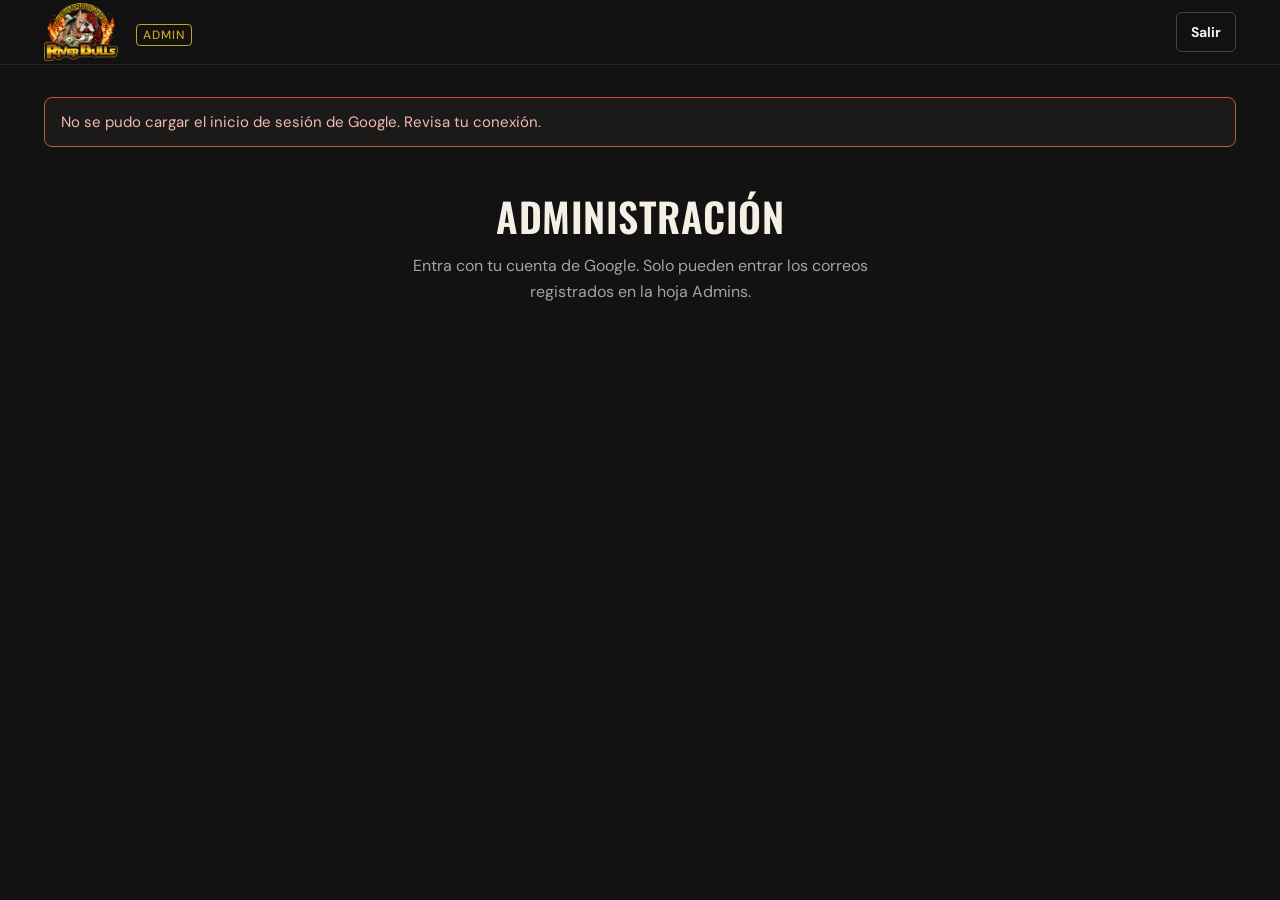
<file: admin.html>
<!doctype html>
<html lang="es">
<head>
<meta charset="utf-8">
<meta name="viewport" content="width=device-width, initial-scale=1, viewport-fit=cover">
<meta name="robots" content="noindex, nofollow">
<title>RiverBulls | Administración</title>
<link rel="icon" type="image/png" href="img/favicon.png">
<link rel="preconnect" href="https://fonts.googleapis.com">
<link rel="preconnect" href="https://fonts.gstatic.com" crossorigin>
<link href="https://fonts.googleapis.com/css2?family=Oswald:wght@500;600&family=DM+Sans:wght@400;500;700&display=swap" rel="stylesheet">
<link rel="stylesheet" href="css/estilos.css?v=3">
<link rel="stylesheet" href="css/admin.css?v=3">
</head>
<body class="admin">

<header class="top">
  <div class="wrap">
    <a class="marca" href="./" aria-label="Ir a la web">
      <img class="logo" src="img/logo.webp" alt="" width="640" height="500" onload="this.parentElement.classList.add('con-logo')" onerror="this.remove()">
      <b><span data-marca>RiverBulls</span> <small class="tag-admin">Admin</small></b>
    </a>
    <div class="sesion" id="sesion" hidden>
      <span id="quien"></span>
      <button class="btn btn-linea btn-chico" id="salir">Salir</button>
    </div>
  </div>
</header>

<main class="wrap admin-main">
  <p class="aviso" id="aviso" role="status" hidden></p>

  <section id="vistaLogin" class="login" hidden>
    <h1>Administración</h1>
    <p class="sub">Entra con tu cuenta de Google. Solo pueden entrar los correos registrados en la hoja Admins.</p>
    <div id="botonGoogle"></div>
  </section>

  <section id="vistaPanel" hidden>
    <div class="tarjetas" id="tarjetas"></div>

    <div class="bloque">
      <div class="bloque-cab">
        <h2>Visitas por hora</h2>
        <p class="sub">Últimos 30 días, hora de Lima.</p>
      </div>
      <div class="horas" id="horas" role="img" aria-label="Gráfico de visitas por hora del día"></div>
    </div>

    <div class="bloque">
      <div class="bloque-cab">
        <h2>Cachorros</h2>
        <p class="sub">Cambia el estado o registra una venta. Los vendidos desaparecen de la web al instante.</p>
      </div>
      <div class="lista" id="listaActivos"></div>
    </div>

    <div class="bloque">
      <div class="bloque-cab"><h2>Vendidos</h2></div>
      <div class="lista" id="listaVendidos"></div>
    </div>
  </section>
</main>

<dialog id="dlgVenta" aria-labelledby="ventaTitulo">
  <form class="form-contacto" id="formVenta" novalidate>
    <button type="button" class="cerrar" data-cerrar aria-label="Cerrar"><svg width="18" height="18" viewBox="0 0 24 24" fill="none" stroke="currentColor" stroke-width="2" stroke-linecap="round" aria-hidden="true"><path d="M6 6l12 12M18 6L6 18"/></svg></button>
    <h3 id="ventaTitulo">Registrar venta</h3>
    <p class="interes" id="ventaCachorro"></p>

    <div class="fila">
      <label class="campo">
        <span>Precio de venta</span>
        <input id="vPrecio" type="number" inputmode="numeric" min="1" step="1" required>
      </label>
      <label class="campo" id="lblCosto">
        <span>Costo</span>
        <input id="vCosto" type="number" inputmode="numeric" min="0" step="1">
      </label>
    </div>
    <p class="error" id="errPrecio" hidden>Escribe el precio de venta.</p>
    <p class="calculo" id="vCalculo"></p>

    <label class="campo">
      <span>Otros gastos <small>(traslado, vacunas, comisión…)</small></span>
      <input id="vGastos" type="number" inputmode="numeric" min="0" step="1" value="0">
    </label>

    <label class="campo">
      <span>Comprador</span>
      <input id="vComprador" maxlength="60" autocomplete="off">
    </label>
    <div class="fila">
      <label class="campo">
        <span>Celular</span>
        <input id="vCelular" type="tel" inputmode="tel" maxlength="16" autocomplete="off">
      </label>
      <label class="campo">
        <span>Distrito</span>
        <input id="vDistrito" maxlength="60" list="listaDistritos" autocomplete="off">
      </label>
    </div>
    <datalist id="listaDistritos"></datalist>
    <label class="campo">
      <span>Notas <small>(opcional)</small></span>
      <input id="vNotas" maxlength="200" autocomplete="off">
    </label>

    <button type="submit" class="btn btn-oro" id="vGuardar">Confirmar venta</button>
    <p class="error" id="errVenta" hidden></p>
  </form>
</dialog>

<script src="js/datos.js?v=4"></script>
<script src="js/distritos.js?v=3"></script>
<script src="js/admin.js?v=3"></script>
</body>
</html>
</file>
<file: css/estilos.css>
:root{
  --negro:#121212; --carbon:#181614; --panel:#1C1A18; --linea:#2A2522; --linea-2:#4A423C;
  --oro:#C9A227; --oro-claro:#E3C04A; --crema:#F5EFE6; --texto-2:#BDB6AC; --texto-3:#A8A29E;
  --display:'Oswald', 'Arial Narrow', sans-serif; --body:'DM Sans', system-ui, -apple-system, 'Segoe UI', sans-serif;
  box-sizing:border-box;
  padding-top:env(safe-area-inset-top,0px); padding-bottom:env(safe-area-inset-bottom,0px);
}
*,*::before,*::after{box-sizing:inherit}
html{scroll-behavior:smooth; scroll-padding-top:calc(76px + env(safe-area-inset-top,0px)); background:var(--negro)}
body{margin:0; background:var(--negro); color:var(--crema); font-family:var(--body); font-size:17px; line-height:1.6}
img{max-width:100%; display:block}
a{color:var(--oro)} a:hover{color:var(--oro-claro)}
:focus-visible{outline:2px solid var(--oro); outline-offset:3px}
.wrap{max-width:1240px; margin:0 auto; padding-left:max(24px, env(safe-area-inset-left,0px)); padding-right:max(24px, env(safe-area-inset-right,0px))}
@media (max-width:600px){ .wrap{padding-left:max(20px, env(safe-area-inset-left,0px)); padding-right:max(20px, env(safe-area-inset-right,0px))} }
h1,h2,h3{font-family:var(--display); font-weight:600; text-transform:uppercase; letter-spacing:.5px; margin:0; line-height:1.05}
h2{font-size:clamp(34px,5vw,48px)}
.sub{color:var(--texto-3); font-size:16px; margin:10px 0 0; max-width:520px}
.btn{display:inline-flex; align-items:center; justify-content:center; gap:10px; min-height:48px; padding:12px 24px; border-radius:6px; font:700 16px var(--body); text-decoration:none; cursor:pointer; border:1px solid transparent}
.btn-oro{background:var(--oro); color:var(--negro)} .btn-oro:hover{background:var(--oro-claro); color:var(--negro)}
.btn-linea{border-color:var(--linea-2); color:var(--crema); background:transparent} .btn-linea:hover{border-color:var(--oro); color:var(--crema)}
.btn-borde-oro{border-color:var(--oro); color:var(--oro); background:transparent} .btn-borde-oro:hover{background:var(--oro); color:var(--negro)}

/* encabezado */
.top{position:sticky; top:0; z-index:20; background:rgba(18,18,18,.94); backdrop-filter:blur(8px); border-bottom:1px solid var(--linea); padding-top:env(safe-area-inset-top,0px); margin-top:calc(-1 * env(safe-area-inset-top,0px))}
.top .wrap{display:flex; align-items:center; justify-content:space-between; gap:16px; min-height:76px}
.marca{display:flex; align-items:center; gap:12px; color:var(--crema); text-decoration:none}
.marca:hover{color:var(--crema)}
.logo-hueco{width:44px; height:44px; border:1px dashed var(--oro); border-radius:50%; display:grid; place-items:center; font-size:10px; color:var(--oro); flex:none}
.marca .logo{height:58px; width:auto; flex:none}
.marca.con-logo [data-marca]{display:none}
@media (max-width:600px){ .marca .logo{height:48px} }
.marca b{font-family:var(--display); font-weight:500; font-size:20px; letter-spacing:1.5px; text-transform:uppercase}
.nav{display:flex; align-items:center; gap:28px}
.nav a:not(.btn){color:#D6D0C7; text-decoration:none; font-size:15px}
.nav a:not(.btn):hover{color:var(--oro)}
.menu-btn{display:none; background:none; border:1px solid var(--linea-2); color:var(--crema); width:48px; height:48px; border-radius:6px; cursor:pointer}
@media (max-width:860px){
  .menu-btn{display:grid; place-items:center}
  .nav{position:absolute; left:0; right:0; top:100%; flex-direction:column; align-items:stretch; gap:0; background:var(--negro); border-bottom:1px solid var(--linea); padding:8px 24px 20px; display:none}
  .nav.abierto{display:flex}
  .nav a:not(.btn){padding:14px 0; border-bottom:1px solid var(--linea); font-size:17px}
  .nav .btn{margin-top:16px}
}

/* hueco de foto */
.hueco{background:var(--panel); border:1px dashed var(--linea-2); display:flex; flex-direction:column; align-items:center; justify-content:center; gap:10px; color:var(--texto-3); font-size:14px; text-align:center; padding:16px}
.hueco svg{stroke:var(--oro)}
.foto{width:100%; height:100%; object-fit:cover}

/* portada */
.hero{padding:64px 0 88px}
.hero .wrap{display:grid; grid-template-columns:minmax(0,1.05fr) minmax(0,1fr); gap:56px; align-items:center}
.hero h1{font-size:clamp(46px,7vw,80px)}
.hero p{font-size:19px; color:var(--texto-2); max-width:500px; margin:22px 0 0}
.hero .acciones{display:flex; flex-wrap:wrap; gap:14px; margin-top:34px}
.hero-foto{aspect-ratio:4/5; border-radius:10px; overflow:hidden}
.hero .lugar{color:var(--oro); font-size:15px; margin:0 0 14px}
.escena{position:relative; border:1px solid var(--linea); background:radial-gradient(circle at var(--mx,55%) var(--my,40%), rgba(201,162,39,.24), rgba(201,162,39,0) 55%), var(--panel); touch-action:pan-y}
.escena canvas{position:absolute; inset:0; width:100%; height:100%; display:block}
.escena.sin3d canvas{display:none}
.escena.sin3d::after{content:'Foto principal: el mejor ejemplar'; position:absolute; inset:0; display:grid; place-items:center; color:var(--texto-3); font-size:14px}
@media (max-width:860px){ .hero-foto.escena{aspect-ratio:1/1} }
@media (max-width:860px){ .hero .wrap{grid-template-columns:1fr; gap:36px} .hero{padding:40px 0 64px} }

/* secciones */
section.banda{background:var(--carbon); border-top:1px solid var(--linea); border-bottom:1px solid var(--linea)}
.seccion{padding-top:88px; padding-bottom:88px}
@media (max-width:600px){ .seccion{padding-top:64px; padding-bottom:64px} }
.cabecera{display:flex; flex-wrap:wrap; justify-content:space-between; align-items:flex-end; gap:20px; margin-bottom:32px}

/* filtros */
.filtros{display:flex; flex-wrap:wrap; gap:8px}
.chip{min-height:44px; padding:8px 18px; border-radius:999px; border:1px solid var(--linea-2); background:transparent; color:var(--texto-2); font:500 15px var(--body); cursor:pointer}
.chip:hover{border-color:var(--oro); color:var(--crema)}
.chip[aria-pressed="true"]{background:var(--oro); border-color:var(--oro); color:var(--negro)}

/* cachorros */
.grilla{display:grid; grid-template-columns:repeat(auto-fill,minmax(260px,1fr)); gap:24px}
.card{background:var(--negro); border:1px solid var(--linea); border-radius:10px; overflow:hidden; display:flex; flex-direction:column}
.card-foto{position:relative; aspect-ratio:1/1; border:0; border-bottom:1px dashed var(--linea-2); padding:0; width:100%; cursor:pointer; background:var(--panel); color:inherit; font:inherit}
.card-foto .hueco{border:0; height:100%}
.estado{position:absolute; top:12px; left:12px; font-size:13px; font-weight:700; padding:5px 10px; border-radius:4px}
.estado.disponible{background:var(--oro); color:var(--negro)}
.estado.reservado{background:var(--linea); color:#D6D0C7}
.card-cuerpo{padding:20px; display:flex; flex-direction:column; gap:12px; flex-grow:1}
.card h3{font-weight:500; font-size:26px}
.datos{display:grid; grid-template-columns:auto 1fr; gap:4px 16px; margin:0; font-size:15px}
.datos dt{color:var(--texto-3)} .datos dd{margin:0}
.precio{color:var(--oro); font-weight:700}
.card .acciones{margin-top:auto; display:grid; grid-template-columns:1fr 1fr; gap:8px}
.card .btn{min-height:44px; padding:10px 12px; font-size:14px}
.vacio{grid-column:1/-1; padding:48px; text-align:center; border:1px dashed var(--linea-2); border-radius:10px; color:var(--texto-3)}

/* padres */
.padres{display:grid; grid-template-columns:repeat(auto-fit,minmax(300px,1fr)); gap:24px}
.padre{border:1px solid var(--linea); border-radius:10px; overflow:hidden}
.padre .hueco{aspect-ratio:4/3; border:0; border-bottom:1px dashed var(--linea-2)}
.padre div.info{padding:22px 24px}
.padre .rol{color:var(--oro); font-size:15px; margin:0}
.padre h3{font-weight:500; font-size:30px; margin:4px 0 6px}
.padre p.meta{color:var(--texto-3); margin:0; font-size:15px}

/* videos */
.videos{display:grid; grid-template-columns:repeat(auto-fit,minmax(220px,1fr)); gap:20px}
.video{aspect-ratio:9/16; border-radius:10px; overflow:hidden; cursor:pointer; border:0; padding:0; background:none; color:inherit; font:inherit; width:100%}
.video .hueco{height:100%; border-radius:10px}
.video:hover .hueco{border-color:var(--oro)}

/* proceso */
.pasos{list-style:none; margin:0; padding:0; display:grid; grid-template-columns:repeat(auto-fit,minmax(230px,1fr)); gap:28px; counter-reset:paso}
.pasos li{border-top:2px solid var(--oro); padding-top:18px; counter-increment:paso}
.pasos li::before{content:counter(paso); font-family:var(--display); font-size:40px; color:var(--oro); line-height:1}
.pasos h3{font-family:var(--body); text-transform:none; font-weight:700; font-size:20px; letter-spacing:0; margin:10px 0 6px}
.pasos p{margin:0; color:var(--texto-3); font-size:15px}

/* contacto */
.contacto .wrap{display:flex; flex-wrap:wrap; justify-content:space-between; gap:40px}
.contacto h2{font-size:clamp(38px,6vw,58px)}
.redes{margin:0; display:grid; gap:18px; min-width:240px}
.redes dt{color:var(--texto-3); font-size:14px} .redes dd{margin:2px 0 0}
.pie{border-top:1px solid var(--linea); padding:22px 0 calc(22px + 72px); color:#8A847C; font-size:14px}
.pie .wrap{display:flex; flex-wrap:wrap; justify-content:space-between; gap:10px}
@media (min-width:861px){ .pie{padding-bottom:22px} }

/* whatsapp flotante (móvil) */
.wa-flotante{position:fixed; right:16px; bottom:calc(16px + env(safe-area-inset-bottom,0px)); z-index:30; width:60px; height:60px; border-radius:50%; background:var(--oro); display:grid; place-items:center; box-shadow:0 6px 20px rgba(0,0,0,.45)}
.wa-flotante:hover{background:var(--oro-claro)}
@media (min-width:861px){ .wa-flotante{display:none} }

/* modal */
dialog{border:1px solid var(--linea); border-radius:12px; background:var(--negro); color:var(--crema); padding:0; width:min(920px, calc(100% - 24px)); max-height:calc(100% - 24px)}
dialog::backdrop{background:rgba(0,0,0,.75)}
.modal{display:grid; grid-template-columns:minmax(0,1.1fr) minmax(0,1fr)}
.galeria{padding:16px; display:flex; flex-direction:column; gap:10px; background:var(--carbon)}
.galeria .principal{aspect-ratio:1/1; border-radius:8px; overflow:hidden}
.galeria .principal .hueco{height:100%; border-radius:8px}
.miniaturas{display:grid; grid-template-columns:repeat(4,minmax(0,1fr)); gap:8px}
.mini{aspect-ratio:1/1; border-radius:6px; overflow:hidden; border:1px solid var(--linea-2); padding:0; background:var(--panel); cursor:pointer; color:var(--texto-3); font:12px var(--body)}
.mini[aria-current="true"]{border-color:var(--oro); border-width:2px}
.modal-info{padding:28px; display:flex; flex-direction:column; gap:16px; position:relative}
.cerrar{position:absolute; top:12px; right:12px; width:44px; height:44px; border-radius:50%; border:1px solid var(--linea-2); background:var(--negro); color:var(--crema); cursor:pointer; display:grid; place-items:center}
.cerrar:hover{border-color:var(--oro)}
.modal-info h3{font-size:36px; padding-right:48px}
.modal-info .datos{font-size:16px; gap:8px 20px}
.modal-info .nota{color:var(--texto-3); font-size:15px; margin:0}
.modal-video{padding:16px; position:relative}
.modal-video .hueco{aspect-ratio:9/16; max-height:75vh; margin:0 auto; border-radius:8px}
@media (max-width:760px){ .modal{grid-template-columns:1fr} .modal-info{padding:22px} }

@media (prefers-reduced-motion:reduce){ html{scroll-behavior:auto} }

/* portada con foto real sin fondo (modo foto) */
.escena .foto-3d{position:absolute; left:6%; right:6%; top:6%; bottom:9%; width:88%; height:85%; object-fit:contain; object-position:center bottom; filter:drop-shadow(0 28px 26px rgba(0,0,0,.55)); will-change:transform; transform-origin:50% 90%}
.escena .sombra-piso{position:absolute; left:18%; right:18%; bottom:6%; height:7%; border-radius:50%; background:radial-gradient(closest-side, rgba(0,0,0,.6), rgba(0,0,0,0)); will-change:transform}
.escena.con-foto canvas{display:none}
/* cuando la portada es el logo (horizontal): sin marco, proporción del logo y sin sombra de piso */
.hero-foto.escena.con-foto{aspect-ratio:5/4; border-color:transparent}
.escena.con-foto .foto-3d{left:2%; right:2%; top:2%; bottom:2%; width:96%; height:96%; object-position:center; transform-origin:50% 50%; filter:drop-shadow(0 18px 30px rgba(0,0,0,.6))}
.escena.con-foto .sombra-piso{display:none}
.escena .cargando{position:absolute; inset:auto 0 12px; text-align:center; color:var(--texto-3); font-size:13px}

/* paso previo a WhatsApp */
#dlgContacto{width:min(520px, calc(100% - 24px))}
#dlgPrivacidad{width:min(560px, calc(100% - 24px))}
.form-contacto, .texto-legal{padding:28px; display:flex; flex-direction:column; gap:14px; position:relative}
.form-contacto h3, .texto-legal h3{font-size:30px; padding-right:48px}
.form-contacto .nota{margin:0; color:var(--texto-2); font-size:15px}
.form-contacto .interes{margin:0; color:var(--oro); font-weight:700; font-size:15px}
.campo{display:flex; flex-direction:column; gap:6px; font-size:15px; min-width:0}
.campo small{color:var(--texto-3); font-weight:400}
.campo select, .campo input{min-height:48px; padding:10px 12px; border-radius:6px; border:1px solid var(--linea-2); background:var(--panel); color:var(--crema); font:16px var(--body); width:100%}
.campo select:focus, .campo input:focus{border-color:var(--oro); outline:none; box-shadow:0 0 0 2px rgba(201,162,39,.35)}
.campo input::placeholder{color:#7A746C}
.fila{display:grid; grid-template-columns:repeat(2, minmax(0,1fr)); gap:12px}
@media (max-width:480px){ .fila{grid-template-columns:1fr} .form-contacto, .texto-legal{padding:22px} }
.error{margin:-6px 0 0; color:#F08A7E; font-size:14px}
.trampa{position:absolute; left:-9999px; width:1px; height:1px; opacity:0}
.form-contacto .btn{margin-top:4px; width:100%}
.privacidad{margin:0; color:var(--texto-3); font-size:13px; text-align:center}
.texto-legal p{margin:0; color:var(--texto-2); font-size:15px}

/* trayectoria */
.trayectoria{display:grid; grid-template-columns:minmax(0,1fr) minmax(0,1fr); gap:40px; align-items:center}
.tray-historia{margin:16px 0 0; color:var(--texto-2); font-size:18px; max-width:560px}
.cifras{display:grid; grid-template-columns:repeat(2, minmax(0,1fr)); gap:14px}
.cifra{border:1px solid var(--linea); border-top:2px solid var(--oro); border-radius:10px; padding:18px; background:var(--negro)}
.cifra b{display:block; font-family:var(--display); font-weight:600; font-size:44px; line-height:1; color:var(--oro)}
.cifra span{display:block; margin-top:6px; color:var(--texto-2); font-size:15px}
@media (max-width:860px){ .trayectoria{grid-template-columns:1fr; gap:28px} }
.subtitulo{font-size:26px; margin:56px 0 20px}

/* competencias y entregas */
.galeria-logros{display:grid; grid-template-columns:repeat(auto-fill, minmax(240px,1fr)); gap:20px}
.entregas{display:grid; grid-template-columns:repeat(auto-fill, minmax(200px,1fr)); gap:16px}
.logro, .entrega{margin:0; border:1px solid var(--linea); border-radius:10px; overflow:hidden; background:var(--negro)}
.logro-foto{aspect-ratio:4/3}
.entrega-foto{aspect-ratio:1/1}
.logro-foto .hueco, .entrega-foto .hueco{height:100%; border:0; border-bottom:1px dashed var(--linea-2)}
.foto-btn{display:block; width:100%; height:100%; padding:0; border:0; background:none; cursor:zoom-in}
.logro figcaption, .entrega figcaption{padding:14px 16px; display:flex; flex-direction:column; gap:2px}
.logro figcaption b{color:var(--oro); font-size:16px}
.entrega figcaption b{font-family:var(--display); font-weight:500; font-size:20px; text-transform:uppercase}
.logro figcaption span, .entrega figcaption span{color:var(--texto-3); font-size:14px}

/* reseñas */
.resenas{display:grid; grid-template-columns:repeat(auto-fill, minmax(280px,1fr)); gap:20px}
.resena{margin:0; border:1px solid var(--linea); border-radius:10px; padding:22px; background:var(--negro); display:flex; flex-direction:column; gap:12px}
.estrellas{margin:0; color:var(--oro); font-size:20px; letter-spacing:2px}
.estrellas span{color:var(--linea-2)}
.resena blockquote{margin:0; color:var(--crema); font-size:16px; flex-grow:1}
.resena figcaption{display:flex; flex-direction:column; gap:2px; border-top:1px solid var(--linea); padding-top:12px}
.resena figcaption span{color:var(--texto-3); font-size:14px}

/* foto ampliada */
#dlgFoto{width:min(960px, calc(100% - 24px))}
.modal-foto{position:relative; padding:12px}
.modal-foto img{width:100%; max-height:78vh; object-fit:contain; border-radius:8px; background:var(--carbon)}
.modal-foto p{margin:10px 4px 2px; color:var(--texto-2); font-size:15px}
</file>
<file: css/admin.css>
/* panel de administración */
.admin .top .wrap{min-height:64px}
.tag-admin{font-family:var(--body); font-size:12px; letter-spacing:1px; color:var(--oro); border:1px solid var(--oro); border-radius:4px; padding:2px 6px; margin-left:6px; vertical-align:middle}
.sesion{display:flex; align-items:center; gap:12px; font-size:14px; color:var(--texto-2); min-width:0}
.sesion span{overflow:hidden; text-overflow:ellipsis; white-space:nowrap}
.btn-chico{min-height:40px; padding:8px 14px; font-size:14px}
.admin-main{padding-top:32px; padding-bottom:64px}
.aviso{margin:0 0 20px; padding:12px 16px; border-radius:8px; border:1px solid var(--linea-2); background:var(--panel); color:var(--crema); font-size:15px}
.aviso.ok{border-color:var(--oro)}
.aviso.mal{border-color:#C0574A; color:#F3B8AF}
.login{max-width:460px; margin:48px auto; text-align:center; display:flex; flex-direction:column; align-items:center; gap:16px}
.login h1{font-size:40px}
.login .sub{margin:0 auto}

.tarjetas{display:grid; grid-template-columns:repeat(auto-fit, minmax(170px, 1fr)); gap:12px; margin-bottom:28px}
.tarjeta{background:var(--panel); border:1px solid var(--linea); border-radius:10px; padding:16px}
.tarjeta p{margin:0; color:var(--texto-3); font-size:14px}
.tarjeta b{display:block; font-family:var(--display); font-weight:500; font-size:32px; margin-top:4px}
.tarjeta.oro b{color:var(--oro)}

.bloque{border-top:1px solid var(--linea); padding-top:24px; margin-top:28px}
.bloque-cab{margin-bottom:18px}
.bloque h2{font-size:28px}
.bloque .sub{margin-top:4px}

.horas{display:grid; grid-template-columns:repeat(24, minmax(0, 1fr)); gap:4px; align-items:end; height:180px; padding-bottom:22px; position:relative}
.hora{position:relative; height:100%; display:flex; flex-direction:column; justify-content:flex-end; align-items:center}
.hora i{display:block; width:100%; background:var(--oro); border-radius:3px 3px 0 0; min-height:2px}
.hora i.cero{background:var(--linea-2)}
.hora em{position:absolute; bottom:-20px; font-style:normal; font-size:11px; color:var(--texto-3)}
.hora span{font-size:11px; color:var(--texto-2); margin-bottom:2px}
@media (max-width:600px){ .hora span{display:none} .horas{gap:2px} }

.lista{display:flex; flex-direction:column; gap:10px}
.item{display:flex; flex-wrap:wrap; align-items:center; gap:12px 16px; border:1px solid var(--linea); border-radius:10px; padding:14px 16px; background:var(--negro)}
.item-info{flex:1 1 220px; min-width:0}
.item-info h3{font-size:22px; font-weight:500}
.item-info p{margin:2px 0 0; color:var(--texto-3); font-size:14px}
.item-info .precio-item{color:var(--oro); font-weight:700}
.segmento{display:flex; border:1px solid var(--linea-2); border-radius:8px; overflow:hidden}
.segmento button{min-height:44px; padding:8px 12px; border:0; background:transparent; color:var(--texto-2); font:500 14px var(--body); cursor:pointer}
.segmento button + button{border-left:1px solid var(--linea-2)}
.segmento button[aria-pressed="true"]{background:var(--oro); color:var(--negro)}
.segmento button:disabled{cursor:wait; opacity:.6}
.item .btn{min-height:44px; padding:8px 16px; font-size:14px}
.item.vendido{opacity:.75}
.vacio-lista{color:var(--texto-3); font-size:15px; padding:16px; border:1px dashed var(--linea-2); border-radius:10px}
.calculo{margin:-4px 0 0; font-size:15px; color:var(--texto-2)}
.calculo b{color:var(--oro)}
</file>
